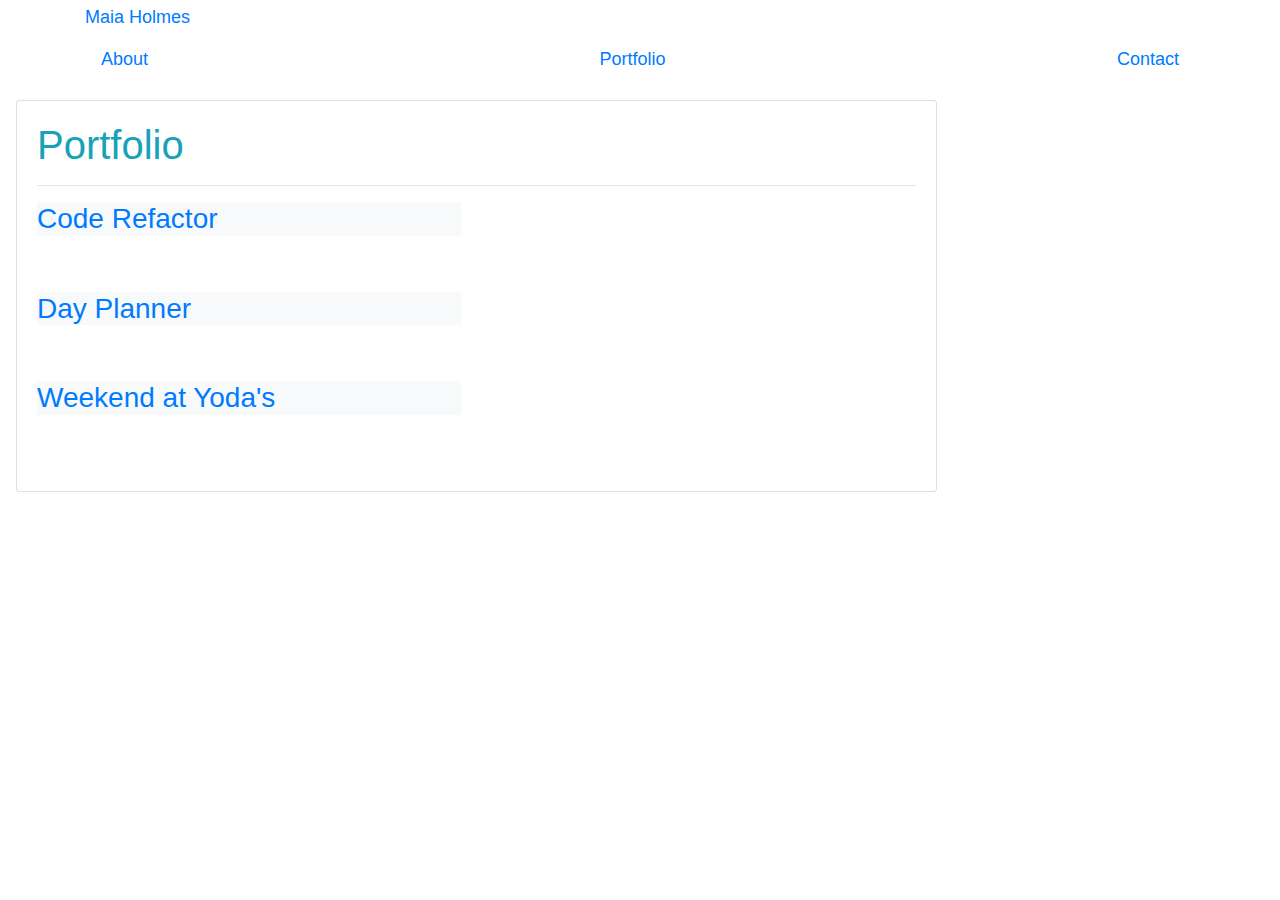
<file: portfolio.html>
<!doctype html>
<html lang="en">

<head>
    <!-- Required meta tags -->
    <meta charset="utf-8">
    <meta name="viewport" content="width=device-width, initial-scale=1, shrink-to-fit=no">

    <!-- Bootstrap CSS -->
    <link rel="stylesheet" href="https://stackpath.bootstrapcdn.com/bootstrap/4.4.1/css/bootstrap.min.css"
        integrity="sha384-Vkoo8x4CGsO3+Hhxv8T/Q5PaXtkKtu6ug5TOeNV6gBiFeWPGFN9MuhOf23Q9Ifjh" crossorigin="anonymous">
        <link rel="stylesheet" href="./assets/style.css">

    <title>My Dev Portfolio</title>
</head>

<body>
  
  <header id="masthead">

    <div class="container">

      <a href="index.html" id="logo">Maia Holmes</a>

      <nav class="navbar navbar-default">

        <a href="index.html">About</a>

        <a href="portfolio.html">Portfolio</a>

        <a href="contact.html">Contact</a>

      </nav>

    </div> 

  </header>

        <div class="row">
            <div class="col-lg-9">
                <div class="card m-3 mb-5=">
                    <div class="card-body">
                        <h1 class="text-info">Portfolio</h1>
                        <hr>
                             <div class="row mb-5">
                                 <div class="col-md-6">
                                         <a href="https://maiah15.github.io/Code-Refractor/">
                                         <h3 class = "bg-light ">Code Refactor</h3>
                                         
                                     
                                     
                                 </div>
                                 
                             </div>
                            
                            <div class="row mb-5">
                                <div class="col-md-6">
                                    
                                        <a href="https://maiah15.github.io/day-planner/">
                                        <h3 class = "bg-light">Day Planner</h3>
                                        
                                    
                                    
                                </div>
                                
                            </div>
                            <div class="row mb-5">
                                <div class="col-md-6">
                                    
                                        <a href="https://justinmonty20.github.io/Project-1/">
                                        <h3 class = "bg-light">Weekend at Yoda's</h3>
                                        
                                    
                                    
                                </div>
                            </div>
                        </div>
                    </div>
                </div>
            </div>
        </div>
        
    </div>


    
  
    <script src="https://code.jquery.com/jquery-3.4.1.slim.min.js"
        integrity="sha384-J6qa4849blE2+poT4WnyKhv5vZF5SrPo0iEjwBvKU7imGFAV0wwj1yYfoRSJoZ+n"
        crossorigin="anonymous"></script>
    <script src="https://cdn.jsdelivr.net/npm/popper.js@1.16.0/dist/umd/popper.min.js"
        integrity="sha384-Q6E9RHvbIyZFJoft+2mJbHaEWldlvI9IOYy5n3zV9zzTtmI3UksdQRVvoxMfooAo"
        crossorigin="anonymous"></script>
    <script src="https://stackpath.bootstrapcdn.com/bootstrap/4.4.1/js/bootstrap.min.js"
        integrity="sha384-wfSDF2E50Y2D1uUdj0O3uMBJnjuUD4Ih7YwaYd1iqfktj0Uod8GCExl3Og8ifwB6"
        crossorigin="anonymous"></script>
</body>

</html>
</file>
<file: assets/style.css>
body {
    font-family: Arial, "Helvetica Neue", Helvetica, sans-serif;
    font-size: 18px;
    line-height: 34px;
    color:grey;
    
  }
  
 
  
  .navbar-brand {
    height: 90px;
    font-family: Georgia, Times, "Times New Roman", serif;
    font-size: 30px;
    font-weight: 700;
    line-height: 60px;
    color:white;
    text-align: center;
    background:lightblue;
    margin-top: -1px;
  }
  
  
  
 .footer {
    padding-top: 20px;

    font-size: 12px;
    color: white;
    color:white;
    text-align: center;
    background:gray;
    border-top: 8px solid turquoise;
  }
</file>
